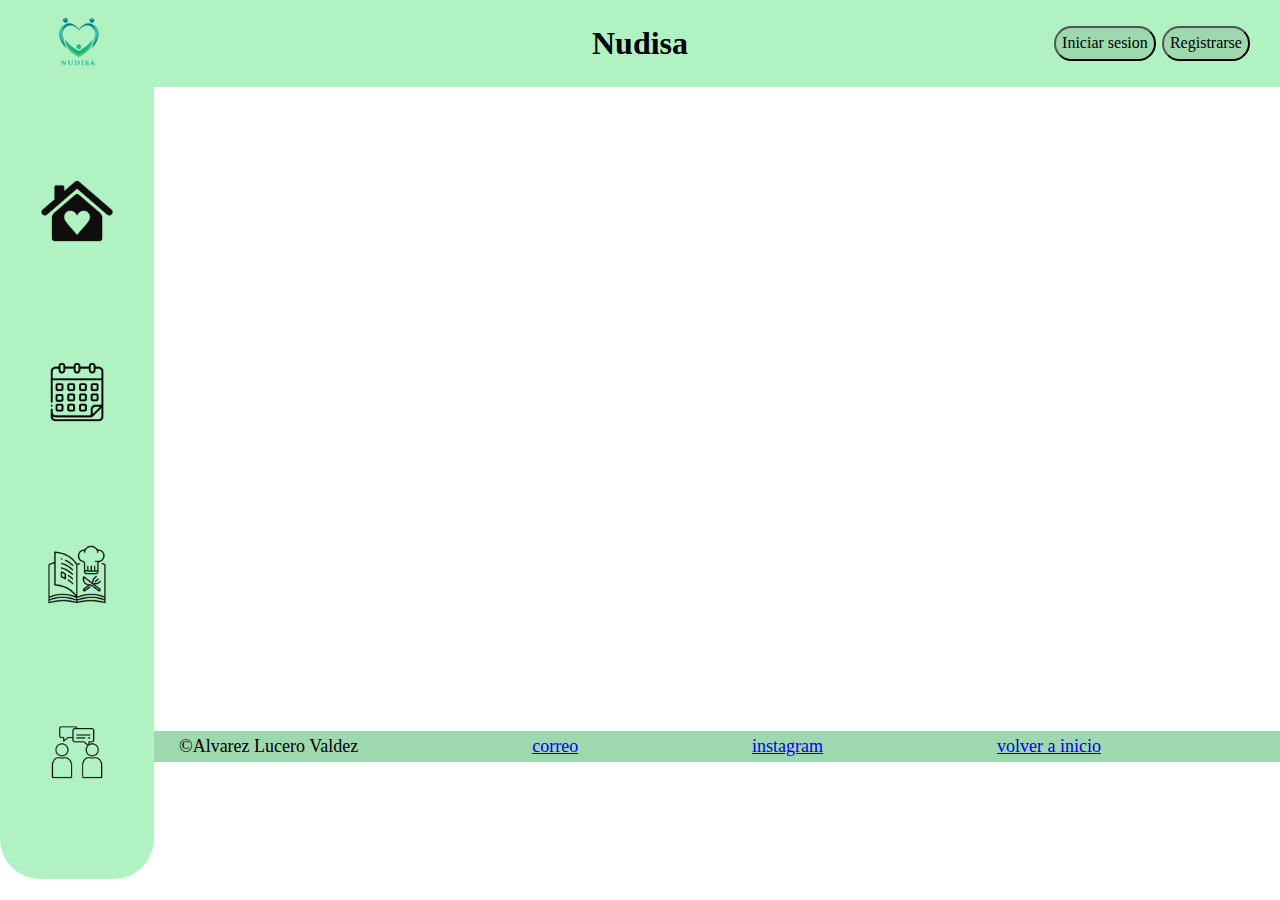
<file: html proyecto profecionalizantes/calendario.html>
<!DOCTYPE html>
<html>
<head>

	<title>Nudisa</title>

	<meta charset="utf-8">
	<meta name="viewport" content="width=device-width, initial-scale=1">

	<link rel="icon" href="Imagenes/logo.jpg">

	<link rel="stylesheet" type="text/css" href="CSS/normalize.css">
	<link rel="stylesheet" type="text/css" href="CSS/General.css">
	<link rel="stylesheet" type="text/css" href="CSS/calendario.css">
	
	
</head>

<body>
<!-- cuerpo -->
<header class="porfolio">

	<img class="logo " src="Imagenes/logo.jpg">
	
	<h1 id="titu" class="titulo">Nudisa</h1>
	
	
	<div class="boton">
		<button class="ini" onclick="location.href='inicio-de-sesion.html'">Iniciar sesion</button>
		<button class="regi" onclick="location.href='PHP/registrarse.php'">Registrarse</button>
	</div>
	
	<!-- navigador web (capeza)-->
 	<nav > 
		

		<div class="menu_desplegable ">
		
			<div class="nav-lin">
				<li class="lin"><a href="index.html"><img src="Imagenes/ini_logo.png" class="imagen"></a></li>
				<li class="lin"><a href="calendario.html"><img src="Imagenes/cale_logo.png" class="imagen"></a></li>
				<li class="lin"><a href="comida.html"><img src="Imagenes/recetas_logo.png" class="imagen"></a></li>
				<li class="lin"><a href="informacion.html"><img src="Imagenes/info_logo.png" class="imagen"></a></li>
				<!-- <li class="lin"><a href="contacto.html"><img src="contac_logo.png" class="imagen"></a></li> -->
			</div>
		</div>
	</nav>
</header>

	<iframe  class="calendario" src="https://calendar.google.com/calendar/embed?src=abb5bc1850e90810a143d15bea95bd578523a535776ff6c0ca70dbb04bb7ccee%40group.calendar.google.com&ctz=America%2FArgentina%2FBuenos_Aires" 
	style="border: 0" width="800" height="600" frameborder="0" scrolling="no"></iframe>
<!-- <div id="calen-todo"></div>
	<div class="calen-bod">
	<div class="calen-container">
		<div class="calen-hea">
			<h1>Enero</h1>
			<p>2024</p>
		</div>

	<div class="calen">
		<span class="dias">Lun</span>
		<span class="dias">Mar</span>
		<span class="dias">Mie</span>
		<span class="dias">Jue</span>
		<span class="dias">Vie</span>
		<span class="dias">Sab</span>
		<span class="dias">Dom</span>

		<div class="num">1</div>
		<div class="num">2</div>
		<div class="num">3</div>
		<div class="num">4</div>
		<div class="num">5</div>
		<div class="num">6</div>
		<div class="num">7</div>
		<div class="num">8</div>
		<div class="num">9</div>
		<div class="num">10</div>
		<div class="num">11</div>
		<div class="num">12</div>
		<div class="num">13</div>
		<div class="num">14</div>
		<div class="num">15</div>
		<div class="num">16</div>
		<div class="num">17</div>
		<div class="num">18</div>
		<div class="num">19</div>
		<div class="num">20</div>
		<div class="num">21</div>
		<div class="num">22</div>
		<div class="num">23</div>
		<div class="num">24</div>
		<div class="num">25</div>
		<div class="num">26</div>
		<div class="num">27</div>
		<div class="num">28</div>
		<div class="num">29</div>
		<div class="num">30</div>
		<div class="num">31</div>

		<div class="num num-disabld">1</div>
		<div class="num num-disabld">2</div>
		<div class="num num-disabld">3</div>
		<div class="num num-disabld">4</div>
		<div class="num num-disabld">5</div>
		<div class="num num-disabld">6</div>
		<div class="num num-disabld">7</div>
		<div class="num num-disabld">8</div>
		<div class="num num-disabld">9</div>
		<div class="num num-disabld">10</div>
		<div class="num num-disabld">11</div> 
</div>
	<section class="task task-html">tomar pastilla</section>
	<section class="task task-css">comer saludable</section>
	<section class="task task-js">algo mas</section>

	
</div>-->
<body>

<footer class="footer">
	<script src="JS/menu.js"></script>
	<p>©Alvarez Lucero Valdez</p>
	<a href="https://mail.google.com/mail/u/1/#inbox?compose=CllgCJlKpLtrwTVXdqcgVkwtGThHlqDZfkNCslrsTXJWjVGNNCpSsXBMpbGCpHtMqDcmnpPLTrg" target="_BLANK">correo</a>
	<a href="https://www.instagram.com/nudisa_/?utm_source=ig_web_button_share_sheet" target="_BLANK">instagram</a>
	<a href="#titu">volver a inicio</a>
</footer>
</body> 
</html>
</file>
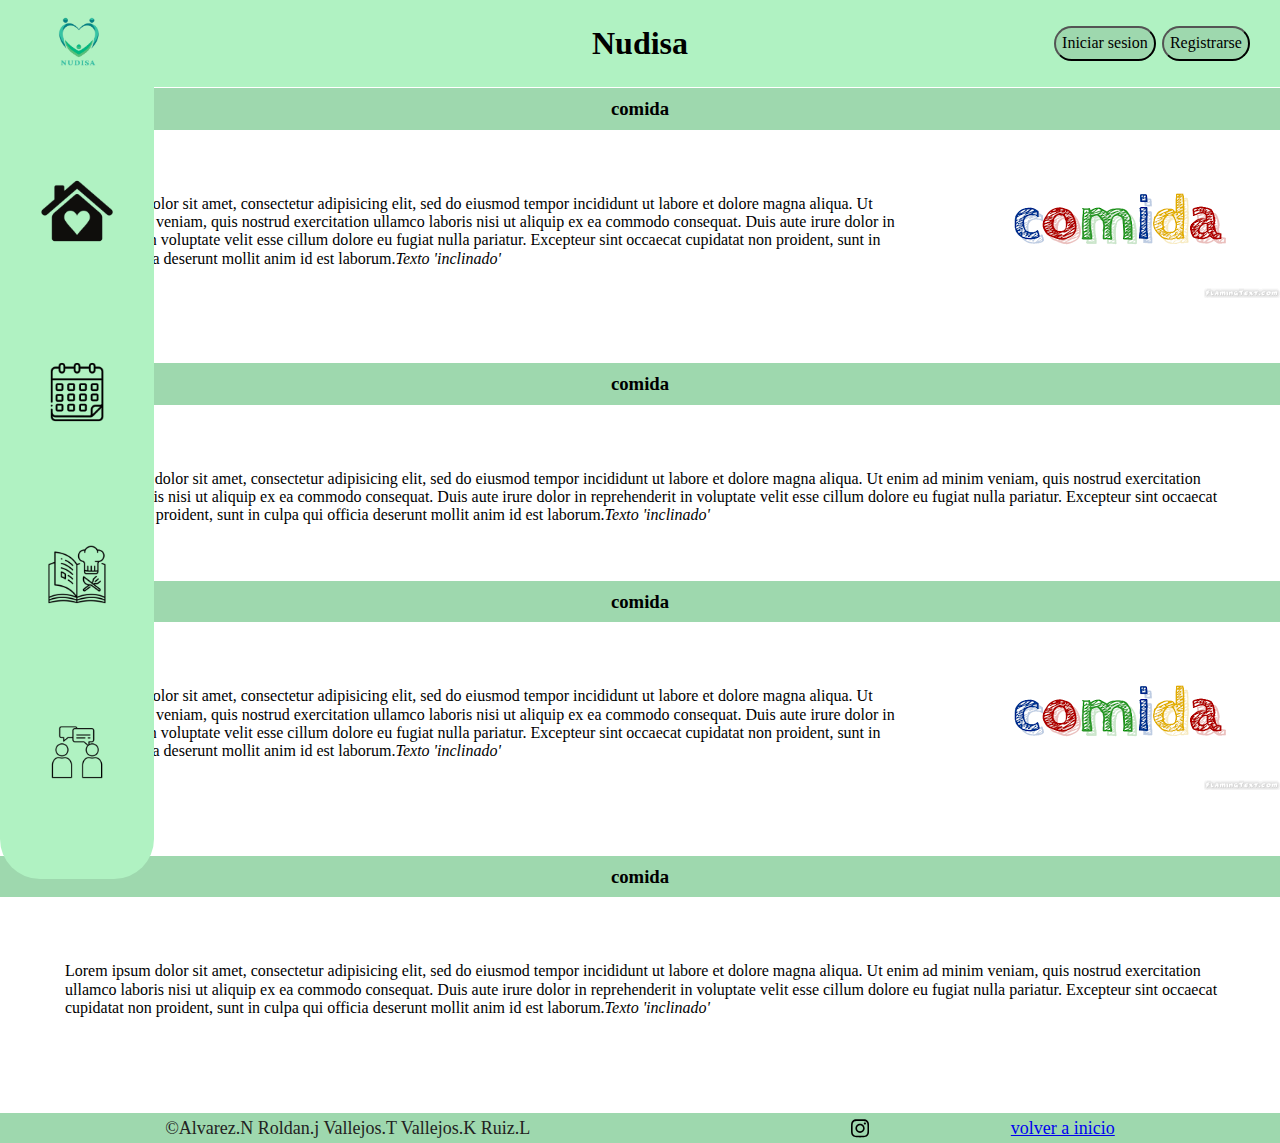
<file: html proyecto profecionalizantes/comida.html>
<!DOCTYPE html>
<html>
<head>

	<title>Nudisa</title>

	<meta charset="utf-8">
	<meta name="viewport" content="width=device-width, initial-scale=1">

	<link rel="icon" href="Imagenes/logo.jpg">

	<link rel="stylesheet" type="text/css" href="CSS/normalize.css">
	<link rel="stylesheet" type="text/css" href="CSS/General.css">
	<link rel="stylesheet" type="text/css" href="CSS/comida.css">
	
	
</head>

<body>
<!-- cuerpo -->
<header class="porfolio">
	<img class="logo " src="Imagenes/logo.jpg">

	<h1 id="titu" class="titulo">Nudisa</h1>
	
	<div class="boton">
		<button class="ini" onclick="location.href='inicio-de-sesion.html'">Iniciar sesion</button>
		<button class="regi" onclick="location.href='PHP/registrarse.php'">Registrarse</button>
	</div>
	
	<!-- navigador web (capeza)-->
 	<nav > 
		

		<div class="menu_desplegable ">
		
			<div class="nav-lin">
				<li class="lin"><a href="index.html"><img src="Imagenes/ini_logo.png" class="imagen"></a></li>
				<li class="lin"><a href="calendario.html"><img src="Imagenes/cale_logo.png" class="imagen"></a></li>
				<li class="lin"><a href="comida.html"><img src="Imagenes/recetas_logo.png" class="imagen"></a></li>
				<li class="lin"><a href="informacion.html"><img src="Imagenes/info_logo.png" class="imagen"></a></li>
				<!-- <li class="lin"><a href="contacto.html"><img src="contac_logo.png" class="imagen"></a></li> -->
			</div>
		</div>
	</nav>
</header>
<!-- pared -->
<section class="">
	<article class="artculo">
		<h3 class="ti_comida">comida</h3>
		<p class="parra">
			Lorem ipsum dolor sit amet, consectetur adipisicing elit, sed do eiusmod
			tempor incididunt ut labore et dolore magna aliqua. Ut enim ad minim veniam,
			quis nostrud exercitation ullamco laboris nisi ut aliquip ex ea commodo
			consequat. Duis aute irure dolor in reprehenderit in voluptate velit esse
			cillum dolore eu fugiat nulla pariatur. Excepteur sint occaecat cupidatat non
			proident, sunt in culpa qui officia deserunt mollit anim id est laborum.<i>Texto 'inclinado'</i>
		</p>
		<img class="foto" src="Imagenes/comida.jpg">
		<!-- <img class="foto" src="comida.jpg"> -->
	</article>
	<article class="artculo">
		<h3 class="ti_comrem">comida</h3>
		<p class="par">
			Lorem ipsum dolor sit amet, consectetur adipisicing elit, sed do eiusmod
			tempor incididunt ut labore et dolore magna aliqua. Ut enim ad minim veniam,
			quis nostrud exercitation ullamco laboris nisi ut aliquip ex ea commodo
			consequat. Duis aute irure dolor in reprehenderit in voluptate velit esse
			cillum dolore eu fugiat nulla pariatur. Excepteur sint occaecat cupidatat non
			proident, sunt in culpa qui officia deserunt mollit anim id est laborum.<i>Texto 'inclinado'</i>
		</p>
		<img class="fot" src="Imagenes/comida.jpg">
		<!-- <img class="foto" src="comida.jpg"> -->
	</article>
	<article class="artculo">
		<h3 class="ti_comida">comida</h3>
		<p class="parra">
			Lorem ipsum dolor sit amet, consectetur adipisicing elit, sed do eiusmod
			tempor incididunt ut labore et dolore magna aliqua. Ut enim ad minim veniam,
			quis nostrud exercitation ullamco laboris nisi ut aliquip ex ea commodo
			consequat. Duis aute irure dolor in reprehenderit in voluptate velit esse
			cillum dolore eu fugiat nulla pariatur. Excepteur sint occaecat cupidatat non
			proident, sunt in culpa qui officia deserunt mollit anim id est laborum.<i>Texto 'inclinado'</i>
		</p>
		<img class="foto" src="Imagenes/comida.jpg">
		<!-- <img class="foto" src="comida.jpg"> -->
		<img class="foto" src="Imagenes/comida.jpg">
	</article>
	<article class="artculo">
		<h3 class="ti_comrem">comida</h3>
		<p class="par">
			Lorem ipsum dolor sit amet, consectetur adipisicing elit, sed do eiusmod
			tempor incididunt ut labore et dolore magna aliqua. Ut enim ad minim veniam,
			quis nostrud exercitation ullamco laboris nisi ut aliquip ex ea commodo
			consequat. Duis aute irure dolor in reprehenderit in voluptate velit esse
			cillum dolore eu fugiat nulla pariatur. Excepteur sint occaecat cupidatat non
			proident, sunt in culpa qui officia deserunt mollit anim id est laborum.<i>Texto 'inclinado'</i>
		</p>
		<img class="fot" src="Imagenes/comida.jpg">
		<!-- <img class="foto" src="comida.jpg"> -->
	</article>
</section>
<footer class="footer">
	<script src="JS/menu.js"></script>
	<p class="copyr">©Alvarez.N Roldan.j Vallejos.T Vallejos.K Ruiz.L</p>
	<a href="https://mail.google.com/mail/u/1/#inbox?compose=CllgCJlKpLtrwTVXdqcgVkwtGThHlqDZfkNCslrsTXJWjVGNNCpSsXBMpbGCpHtMqDcmnpPLTrg" target="_BLANK" class="gmail" target="_BLANK">
		<svg xmlns="http://www.w3.org/2000/svg" viewBox="0 0 512 512"><path d="M48 64C21.5 64 0 85.5 0 112c0 15.1 7.1 29.3 19.2 38.4L236.8 313.6c11.4 8.5 27 8.5 38.4 0L492.8 150.4c12.1-9.1 19.2-23.3 19.2-38.4c0-26.5-21.5-48-48-48L48 64zM0 176L0 384c0 35.3 28.7 64 64 64l384 0c35.3 0 64-28.7 64-64l0-208L294.4 339.2c-22.8 17.1-54 17.1-76.8 0L0 176z"/></svg>
	
	<a href="https://www.instagram.com/nudisa_/?utm_source=ig_web_button_share_sheet" target="_BLANK" class="insta" target="_BLANK">
		<svg xmlns="http://www.w3.org/2000/svg" height="100%" viewBox="0 0 448 512"><path d="M224.1 141c-63.6 0-114.9 51.3-114.9 114.9s51.3 114.9 114.9 114.9S339 319.5 339 255.9 287.7 141 224.1 141zm0 189.6c-41.1 0-74.7-33.5-74.7-74.7s33.5-74.7 74.7-74.7 74.7 33.5 74.7 74.7-33.6 74.7-74.7 74.7zm146.4-194.3c0 14.9-12 26.8-26.8 26.8-14.9 0-26.8-12-26.8-26.8s12-26.8 26.8-26.8 26.8 12 26.8 26.8zm76.1 27.2c-1.7-35.9-9.9-67.7-36.2-93.9-26.2-26.2-58-34.4-93.9-36.2-37-2.1-147.9-2.1-184.9 0-35.8 1.7-67.6 9.9-93.9 36.1s-34.4 58-36.2 93.9c-2.1 37-2.1 147.9 0 184.9 1.7 35.9 9.9 67.7 36.2 93.9s58 34.4 93.9 36.2c37 2.1 147.9 2.1 184.9 0 35.9-1.7 67.7-9.9 93.9-36.2 26.2-26.2 34.4-58 36.2-93.9 2.1-37 2.1-147.8 0-184.8zM398.8 388c-7.8 19.6-22.9 34.7-42.6 42.6-29.5 11.7-99.5 9-132.1 9s-102.7 2.6-132.1-9c-19.6-7.8-34.7-22.9-42.6-42.6-11.7-29.5-9-99.5-9-132.1s-2.6-102.7 9-132.1c7.8-19.6 22.9-34.7 42.6-42.6 29.5-11.7 99.5-9 132.1-9s102.7-2.6 132.1 9c19.6 7.8 34.7 22.9 42.6 42.6 11.7 29.5 9 99.5 9 132.1s2.7 102.7-9 132.1z"/></svg></a>
	<a href="#titu">volver a inicio</a>
</footer>
</body> 
</html>
</file>
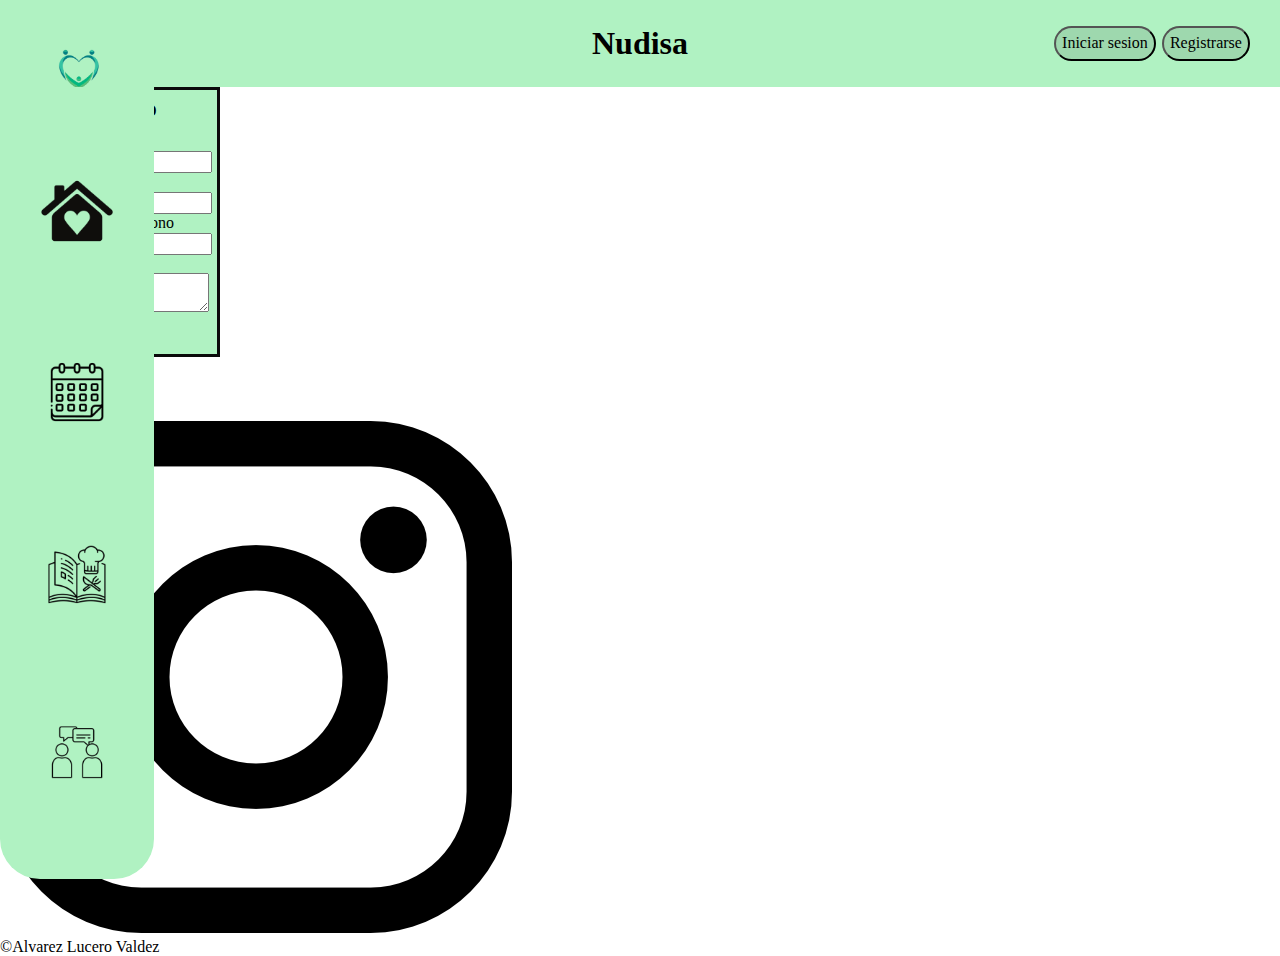
<file: html proyecto profecionalizantes/contacto.html>
<!DOCTYPE html>
<html>
<head>

	<title>Nudisa</title>

	<meta charset="utf-8">
	<meta name="viewport" content="width=device-width, initial-scale=1">

	<link rel="icon" href="Imagenes/logo.jpg">

	<link rel="stylesheet" type="text/css" href="CSS/normalize.css">
	<link rel="stylesheet" type="text/css" href="CSS/General.css">
	<link rel="stylesheet" type="text/css" href="CSS/contacto.css">
	
	
</head>

<body>
<!-- cuerpo -->
<header class="porfolio">
	
	<h1 id="titu" class="titulo">Nudisa</h1>
	
	<div class="boton">
		<button class="ini" onclick="location.href='inicio-de-sesion.html'">Iniciar sesion</button>
		<button class="regi" onclick="location.href='registrarse.php'">Registrarse</button>
	</div>
	<!-- navigador web (capeza)-->
 	<nav > 
		<img class="logo " src="Imagenes/logo.jpg">

		<div class="menu_desplegable ">
		
			<div class="nav-lin">
				<li class="lin"><a href="index proyec.html"><img src="Imagenes/ini_logo.png" class="imagen"></a></li>
				<li class="lin"><a href="calendario.html"><img src="Imagenes/cale_logo.png" class="imagen"></a></li>
				<li class="lin"><a href="comida.html"><img src="Imagenes/recetas_logo.png" class="imagen"></a></li>
				<li class="lin"><a href="informacion.html"><img src="Imagenes/info_logo.png" class="imagen"></a></li>
				<!-- <li class="lin"><a href="contacto.html"><img src="contac_logo.png" class="imagen"></a></li> -->
			</div>
		</div>
	</nav>
</header>

<section class="formu">
    <h2 class="arriba">Contacto</h2>
    <div class="arriba">
        <form method="post" action="login">
            <div>
                <label class="iz" for="nombre">Nombre</label><br>
                <input type="text" name="Nombre" placeholder="Nombre" required >
            </div>
            <div>
                <label class="iz" for="email">Email</label><br>
                <input type="email" name="Email" placeholder="Email" required>
            </div>
            <div>
                <label class="iz" for="Tele">Numero de telefono</label><br>
                <input type="text" name="Telefono" placeholder="Telefono" required>
            </div>
            
            <div>
                <label class="iz" for="Mensaje">Mensaje</label><br>
                <textarea name="area" placeholder="Mensaje"></textarea>
            </div>
            <button class="boto" type = "submit">enviar</button>
        </form>
    </div>  
</section>
<footer>
    <script src="JS/menu.js"></script>
	
<div class="dire">
    <div class="dire">
            <h2>Direccion</h2>
            <p>buenos aires <br> G.catan</p>
        </div>
	<div class="rede">
        <a href="https://www.instagram.com/nudisa_/?utm_source=ig_web_button_share_sheet" target="_black">
        <img class="logos" src="Imagenes/logo-insta.jpg"></a>
    </div>
    <p>©Alvarez Lucero Valdez</p>
</div>
<!-- pie de pagina -->
<!-- pie de pagina -->
</footer> 
</body> 
</html>
</file>
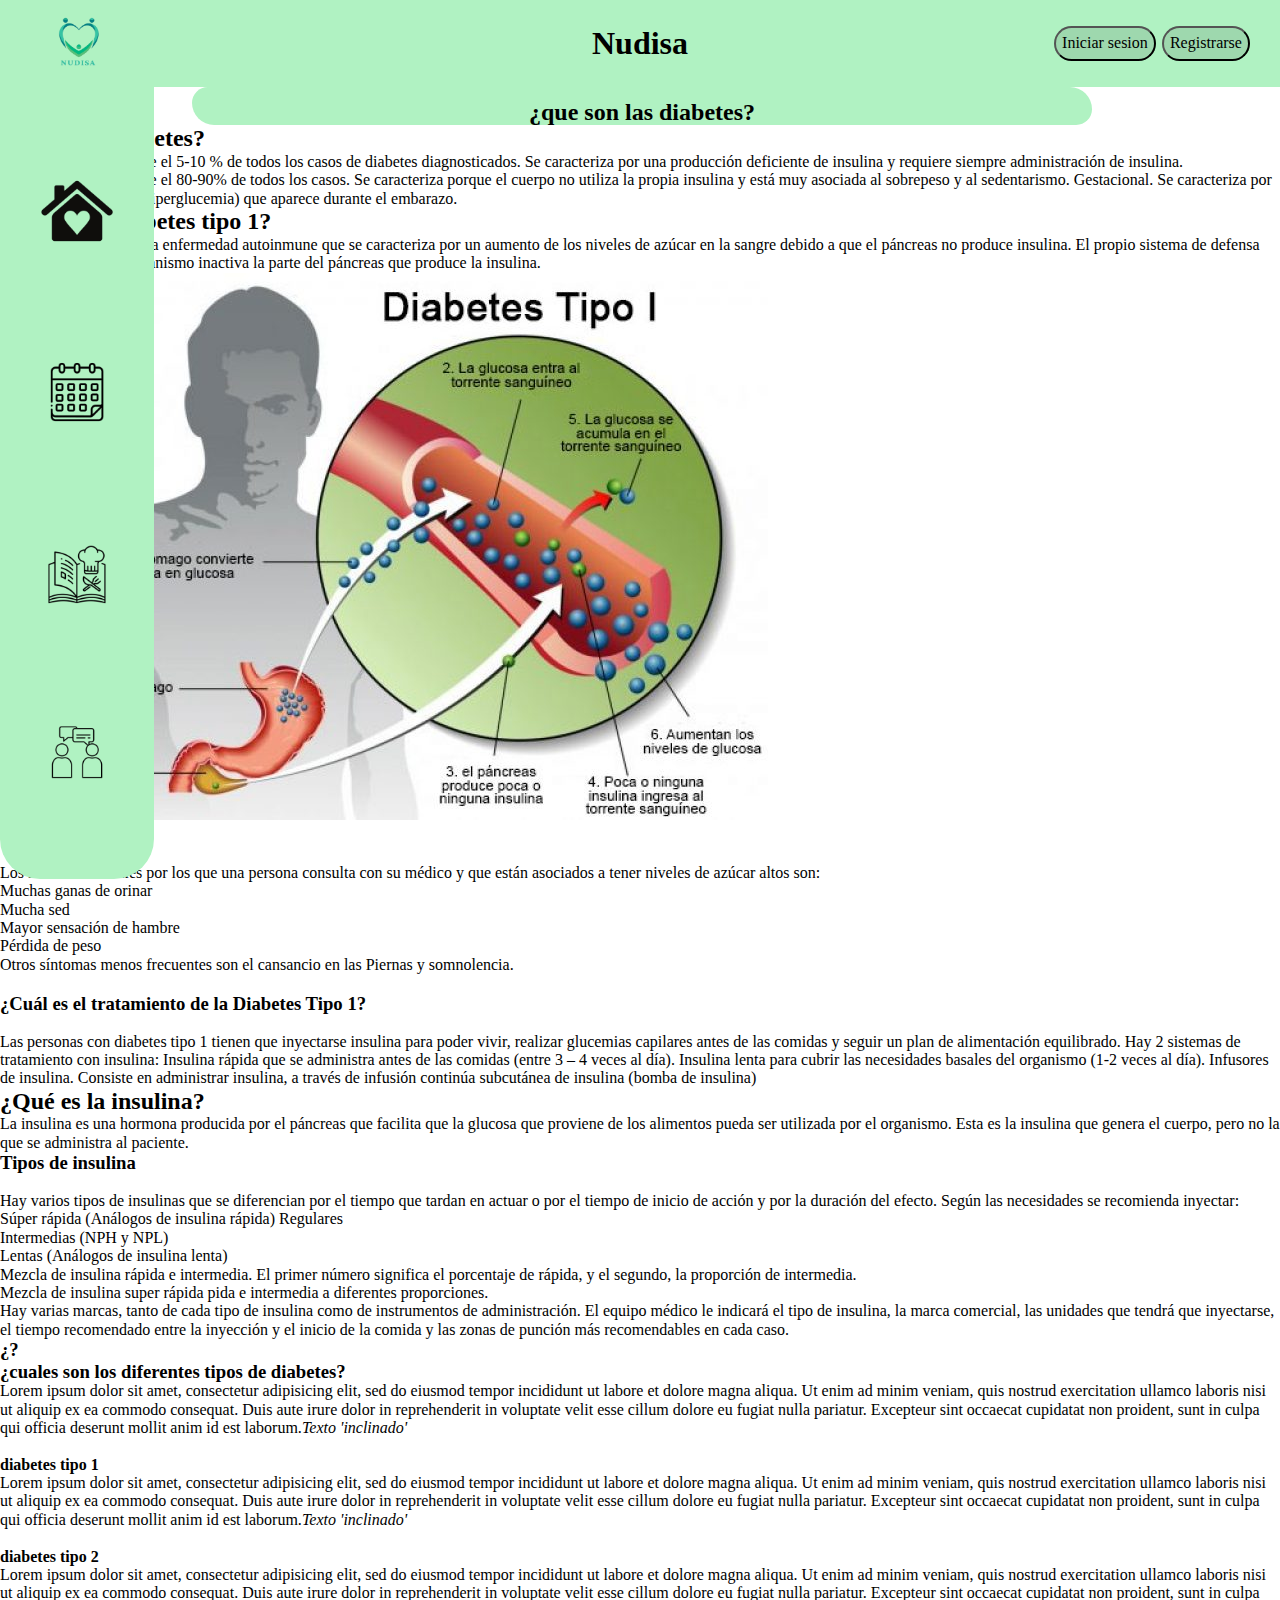
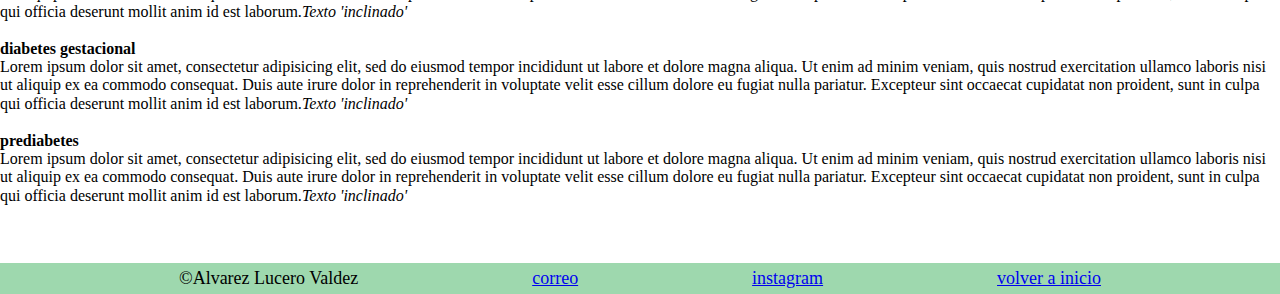
<file: html proyecto profecionalizantes/informacion.html>
<!DOCTYPE html>
<html>
<head>

	<title>Nudisa</title>

	<meta charset="utf-8">
	<meta name="viewport" content="width=device-width, initial-scale=1">

	<link rel="icon" href="Imagenes/logo.jpg">

	<link rel="stylesheet" type="text/css" href="CSS/normalize.css">
	<link rel="stylesheet" type="text/css" href="CSS/General.css">
	<link rel="stylesheet" type="text/css" href="CSS/informacion.css">
	
	
</head>

<body>
<!-- cuerpo -->
<header class="porfolio">

	<img class="logo " src="Imagenes/logo.jpg">
	
	<h1 id="titu" class="titulo">Nudisa</h1>
	
	<div class="boton">
		<button class="ini" onclick="location.href='inicio-de-sesion.html'">Iniciar sesion</button>
		<button class="regi" onclick="location.href='PHP/registrarse.php'">Registrarse</button>
	</div>
	
	<!-- navigador web (capeza)-->
 	<nav > 
		

		<div class="menu_desplegable ">
		
			<div class="nav-lin">
				<li class="lin"><a href="index.html"><img src="Imagenes/ini_logo.png" class="imagen"></a></li>
				<li class="lin"><a href="calendario.html"><img src="Imagenes/cale_logo.png" class="imagen"></a></li>
				<li class="lin"><a href="comida.html"><img src="Imagenes/recetas_logo.png" class="imagen"></a></li>
				<li class="lin"><a href="informacion.html"><img src="Imagenes/info_logo.png" class="imagen"></a></li>
				<!-- <li class="lin"><a href="contacto.html"><img src="contac_logo.png" class="imagen"></a></li> -->
			</div>
		</div>
	</nav>
</header>
<section >
	<article >
		<div>
			<h2 class="pregu">¿que son las diabetes?</h2>
				<div class="pregunta_deslisable ">
					<div class="info_preg desple">
						<p >
						La diabetes es una enfermedad crónica que se caracteriza por un aumento de los niveles de 
						azúcar (glucosa) en la sangre. Esto es debido a que el páncreas no produce insulina o el cuerpo no la utiliza 
						de forma correcta. Existen diferentes tipos de diabetes y las más frecuentes son la tipo 1, 
						la tipo 2 y la gestacional.
					</p>
					</div>
					
		
				</div>
		</div>
		<div>
			<h2 >¿Tipos de Diabetes?</h2>
				<div >
			
					<p >
						Tipo 1. Representa entre el 5-10 % de todos los casos de diabetes diagnosticados. 
						Se caracteriza por una producción deficiente de insulina y requiere siempre administración de insulina.
						<br>
						Tipo 2. Representa entre el 80-90% de todos los casos. Se caracteriza porque el cuerpo no utiliza 
					 la propia insulina y está muy asociada al sobrepeso y al sedentarismo.
						Gestacional. Se caracteriza por una subida de azúcar (hiperglucemia) que aparece durante el embarazo.

					</p>
				</div>
		</div>
		<div>
			<h2 >¿Que es la diabetes tipo 1?</h2>
				<div >
					<p >
						La diabetes tipo 1 es una enfermedad autoinmune que se caracteriza por un aumento de los niveles de 
						azúcar en la sangre debido a que el páncreas no produce insulina. El propio sistema de defensa 
						(inmunológico) del organismo inactiva la parte del páncreas que produce la insulina.
						<img class="img" src="Imagenes/diabetes1.jpg.png">
						<br>
						<h3>Síntomas</h3>
						<br>
						Los síntomas iniciales por los que una persona consulta con su médico y que están asociados 
						a tener niveles de azúcar altos son:
						<li>Muchas ganas de orinar</li>
						<li>Mucha sed </li>
						<li>Mayor sensación de hambre  </li>
						<li>Pérdida de peso</li>
						<li>Otros síntomas menos frecuentes son el cansancio en las Piernas y somnolencia.</li>
						<br>
						<h3>¿Cuál es el tratamiento de la Diabetes Tipo 1?</h3>
						<br>
						Las personas con diabetes tipo 1 tienen que inyectarse insulina para poder vivir, 
						realizar glucemias capilares antes de las comidas y seguir un plan de alimentación equilibrado.
						Hay 2 sistemas de tratamiento con insulina:
						Insulina rápida que se administra antes de las comidas (entre 3 – 4 veces al día).
						Insulina lenta para cubrir las necesidades basales del organismo (1-2 veces al día).
						Infusores de insulina. Consiste en administrar insulina, a través de infusión continúa 
						subcutánea de insulina (bomba de insulina)

					</p>
				</div>
			</div>
		<div>
			<h2 >¿Qué es la insulina?</h2>
				<div >
					<p > 
						La insulina es una hormona producida por el páncreas que facilita que la glucosa que proviene de los 
						alimentos pueda ser utilizada por el organismo. Esta es la insulina que genera el cuerpo, 
						pero no la que se administra al paciente.
						<br>
						<h3>Tipos de insulina </h3>
						<br>
						Hay varios tipos de insulinas que se diferencian por el tiempo que tardan en actuar o por el tiempo de inicio de acción y por la duración del efecto. Según las necesidades se recomienda inyectar:
						Súper rápida (Análogos de insulina rápida)
						Regulares<br>
						Intermedias (NPH y NPL)<br>
						Lentas (Análogos de insulina lenta)<br>
						Mezcla de insulina rápida e intermedia. El primer número significa el porcentaje de rápida, y el 
						segundo, la proporción de intermedia.<br>
						Mezcla de insulina super rápida pida e intermedia a diferentes proporciones.<br>
						Hay varias marcas, tanto de cada tipo de insulina como de instrumentos de administración. El equipo 
						médico le indicará el tipo de insulina, la marca comercial, las unidades que tendrá que inyectarse, 
						el tiempo recomendado entre la inyección y el inicio de la comida y las zonas de punción más 
						recomendables en cada caso.<br>
				
					</p>
				</div>
		</div>
		<div>
			<h3 >¿?</h3>
				<p>
		<!--  class="pregu "--> 

				</p>
		</div>
	<h3>¿cuales son los diferentes tipos de diabetes?</h3>
		<p>
			Lorem ipsum dolor sit amet, consectetur adipisicing elit, sed do eiusmod
			tempor incididunt ut labore et dolore magna aliqua. Ut enim ad minim veniam,
			quis nostrud exercitation ullamco laboris nisi ut aliquip ex ea commodo
			consequat. Duis aute irure dolor in reprehenderit in voluptate velit esse
			cillum dolore eu fugiat nulla pariatur. Excepteur sint occaecat cupidatat non
			proident, sunt in culpa qui officia deserunt mollit anim id est laborum.<i>Texto 'inclinado'</i>
		</p>
	<br>
	<h4>diabetes tipo 1</h4>
		<p>
			Lorem ipsum dolor sit amet, consectetur adipisicing elit, sed do eiusmod
			tempor incididunt ut labore et dolore magna aliqua. Ut enim ad minim veniam,
			quis nostrud exercitation ullamco laboris nisi ut aliquip ex ea commodo
			consequat. Duis aute irure dolor in reprehenderit in voluptate velit esse
			cillum dolore eu fugiat nulla pariatur. Excepteur sint occaecat cupidatat non
			proident, sunt in culpa qui officia deserunt mollit anim id est laborum.<i>Texto 'inclinado'</i>
		</p>
	<br>
	<h4>diabetes tipo 2</h4>
		<p>
			Lorem ipsum dolor sit amet, consectetur adipisicing elit, sed do eiusmod
			tempor incididunt ut labore et dolore magna aliqua. Ut enim ad minim veniam,
			quis nostrud exercitation ullamco laboris nisi ut aliquip ex ea commodo
			consequat. Duis aute irure dolor in reprehenderit in voluptate velit esse
			cillum dolore eu fugiat nulla pariatur. Excepteur sint occaecat cupidatat non
			proident, sunt in culpa qui officia deserunt mollit anim id est laborum.<i>Texto 'inclinado'</i>
		</p>
	<br>
	<h4>diabetes gestacional</h4>
		<p>
			Lorem ipsum dolor sit amet, consectetur adipisicing elit, sed do eiusmod
			tempor incididunt ut labore et dolore magna aliqua. Ut enim ad minim veniam,
			quis nostrud exercitation ullamco laboris nisi ut aliquip ex ea commodo
			consequat. Duis aute irure dolor in reprehenderit in voluptate velit esse
			cillum dolore eu fugiat nulla pariatur. Excepteur sint occaecat cupidatat non
			proident, sunt in culpa qui officia deserunt mollit anim id est laborum.<i>Texto 'inclinado'</i>
		</p>
	<br>
	<h4>prediabetes</h4>
		<p>
			Lorem ipsum dolor sit amet, consectetur adipisicing elit, sed do eiusmod
			tempor incididunt ut labore et dolore magna aliqua. Ut enim ad minim veniam,
			quis nostrud exercitation ullamco laboris nisi ut aliquip ex ea commodo
			consequat. Duis aute irure dolor in reprehenderit in voluptate velit esse
			cillum dolore eu fugiat nulla pariatur. Excepteur sint occaecat cupidatat non
			proident, sunt in culpa qui officia deserunt mollit anim id est laborum.<i>Texto 'inclinado'</i>
		</p>
	<br>
	</article>
</section>
<footer class="footer">
	<script src="JS/menu.js"></script>
	<p>©Alvarez Lucero Valdez</p>
	<a href="https://mail.google.com/mail/u/1/#inbox?compose=CllgCJlKpLtrwTVXdqcgVkwtGThHlqDZfkNCslrsTXJWjVGNNCpSsXBMpbGCpHtMqDcmnpPLTrg" target="_BLANK">correo</a>
	<a href="https://www.instagram.com/nudisa_/?utm_source=ig_web_button_share_sheet" target="_BLANK">instagram</a>
	<a href="#titu">volver a inicio</a>
<!-- pie de pagina -->
</footer>
</body> 
</html>
</file>
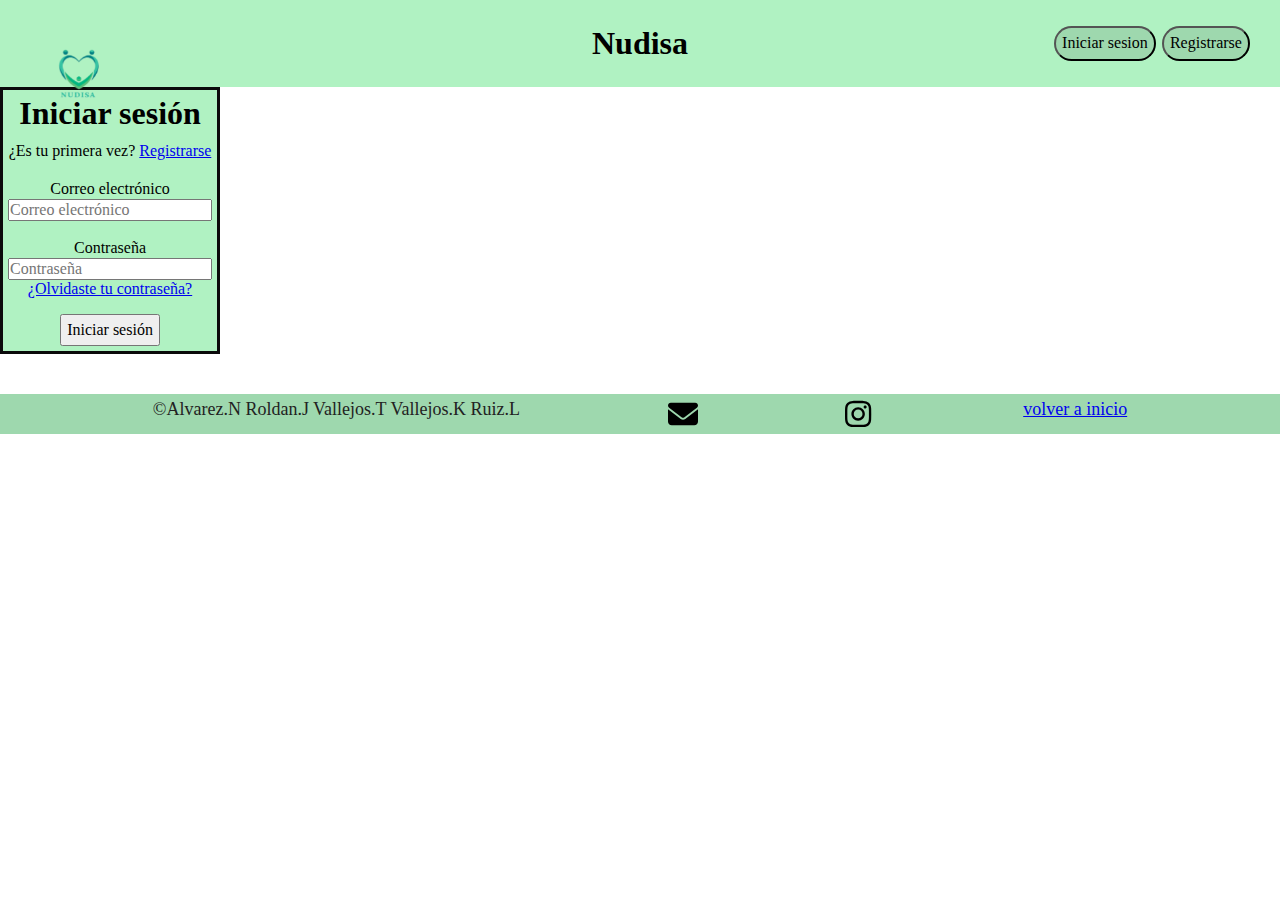
<file: html proyecto profecionalizantes/inicio-de-sesion.html>
<!DOCTYPE html>
<html>
<head>

	<title>Nudisa</title>

	<meta charset="utf-8">
	<meta name="viewport" content="width=device-width, initial-scale=1">

	<link rel="icon" href="Imagenes/logo.jpg">

	<link rel="stylesheet" type="text/css" href="CSS/normalize.css">
	<link rel="stylesheet" type="text/css" href="CSS/General.css">
	<link rel="stylesheet" type="text/css" href="CSS/inicio_sesion.css">
	
	
</head>

<body>
<!-- cuerpo -->
<header class="porfolio">
	
	<h1 id="titu" class="titulo">Nudisa</h1>
	
	<div class="boton">
		<button class="ini" onclick="location.href='inicio-de-sesion.html'">Iniciar sesion</button>
		<button class="regi" onclick="location.href='registrarse.php'">Registrarse</button>
	</div>
	<!-- navigador web (capeza)-->
 	<nav > 
		<img class="logo " src="Imagenes/logo.jpg">
    </nav>
</header>

    <form class="formu" method="post" action="login">
        <div class="arriba">
            <h1 class="arriba">Iniciar sesión</h1>
            <p class="arriba">¿Es tu primera vez? <a href="registro.html">Registrarse</a></p>
        </div>
        <div>
            <label class="iz" for="Correo">Correo electrónico</label><br>
            <input type="text" name="Correo" placeholder="Correo electrónico" required >
        </div>
    <br>
        <div>
            <label class="iz" for="contraseña">Contraseña</label><br>
            <input type="password" name="contraseña" placeholder="Contraseña" required>
        </div>
        <div>
            <a href="olvido-contra.html">¿Olvidaste tu contraseña?</a>
        </div>
        <div >
            <button class="buto">Iniciar sesión</button>
        </div>
    </form>

    <footer class="footer">
        <script src="JS/menu.js"></script>
        <p class="copyr">©Alvarez.N Roldan.J Vallejos.T Vallejos.K Ruiz.L</p>
        <a href="https://mail.google.com/mail/u/1/#inbox?compose=CllgCJlKpLtrwTVXdqcgVkwtGThHlqDZfkNCslrsTXJWjVGNNCpSsXBMpbGCpHtMqDcmnpPLTrg" target="_BLANK" class="redes" target="_BLANK">
            <svg xmlns="http://www.w3.org/2000/svg" viewBox="0 0 512 512"><path d="M48 64C21.5 64 0 85.5 0 112c0 15.1 7.1 29.3 19.2 38.4L236.8 313.6c11.4 8.5 27 8.5 38.4 0L492.8 150.4c12.1-9.1 19.2-23.3 19.2-38.4c0-26.5-21.5-48-48-48L48 64zM0 176L0 384c0 35.3 28.7 64 64 64l384 0c35.3 0 64-28.7 64-64l0-208L294.4 339.2c-22.8 17.1-54 17.1-76.8 0L0 176z"/></svg>
        
        <a href="https://www.instagram.com/nudisa_/?utm_source=ig_web_button_share_sheet" target="_BLANK" class="redes" target="_BLANK">
            <svg xmlns="http://www.w3.org/2000/svg" height="100%" viewBox="0 0 448 512"><path d="M224.1 141c-63.6 0-114.9 51.3-114.9 114.9s51.3 114.9 114.9 114.9S339 319.5 339 255.9 287.7 141 224.1 141zm0 189.6c-41.1 0-74.7-33.5-74.7-74.7s33.5-74.7 74.7-74.7 74.7 33.5 74.7 74.7-33.6 74.7-74.7 74.7zm146.4-194.3c0 14.9-12 26.8-26.8 26.8-14.9 0-26.8-12-26.8-26.8s12-26.8 26.8-26.8 26.8 12 26.8 26.8zm76.1 27.2c-1.7-35.9-9.9-67.7-36.2-93.9-26.2-26.2-58-34.4-93.9-36.2-37-2.1-147.9-2.1-184.9 0-35.8 1.7-67.6 9.9-93.9 36.1s-34.4 58-36.2 93.9c-2.1 37-2.1 147.9 0 184.9 1.7 35.9 9.9 67.7 36.2 93.9s58 34.4 93.9 36.2c37 2.1 147.9 2.1 184.9 0 35.9-1.7 67.7-9.9 93.9-36.2 26.2-26.2 34.4-58 36.2-93.9 2.1-37 2.1-147.8 0-184.8zM398.8 388c-7.8 19.6-22.9 34.7-42.6 42.6-29.5 11.7-99.5 9-132.1 9s-102.7 2.6-132.1-9c-19.6-7.8-34.7-22.9-42.6-42.6-11.7-29.5-9-99.5-9-132.1s-2.6-102.7 9-132.1c7.8-19.6 22.9-34.7 42.6-42.6 29.5-11.7 99.5-9 132.1-9s102.7-2.6 132.1 9c19.6 7.8 34.7 22.9 42.6 42.6 11.7 29.5 9 99.5 9 132.1s2.7 102.7-9 132.1z"/></svg></a>
        <a href="#titu">volver a inicio</a>
    </footer>
</body>
</html>
</file>
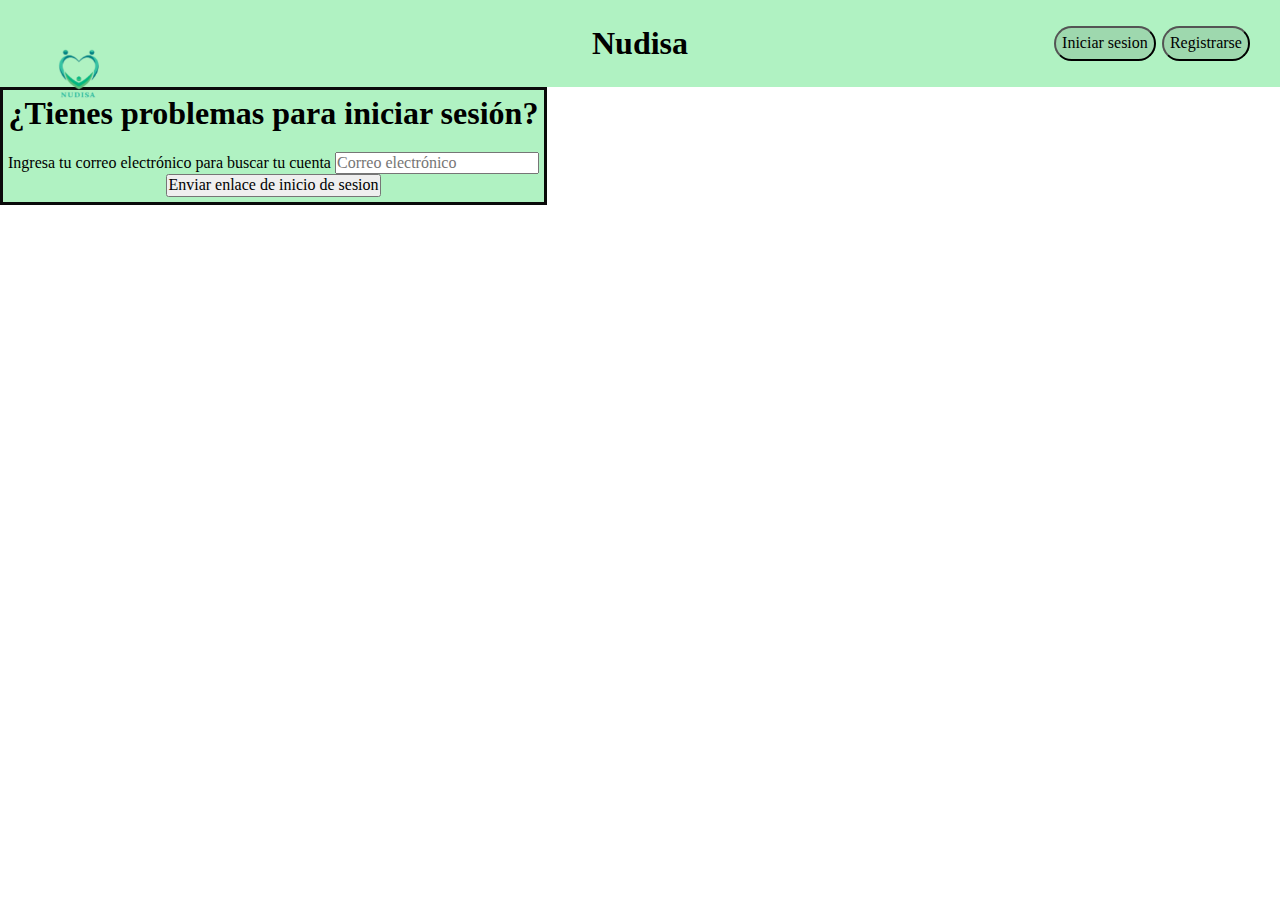
<file: html proyecto profecionalizantes/olvido-contra.html>
<!DOCTYPE html>
<html>
<head>

	<title>Nudisa</title>

	<meta charset="utf-8">
	<meta name="viewport" content="width=device-width, initial-scale=1">

	<link rel="icon" href="Imagenes/logo.jpg">

	<link rel="stylesheet" type="text/css" href="CSS/normalize.css">
	<link rel="stylesheet" type="text/css" href="CSS/General.css">
	<link rel="stylesheet" type="text/css" href="CSS/olvido-contra.css">
	
	
</head>

<body>
<!-- cuerpo -->
<header class="porfolio">
	
	<h1 id="titu" class="titulo">Nudisa</h1>
	
	<div class="boton">
		<button class="ini" onclick="location.href='inicio-de-sesion.html'">Iniciar sesion</button>
		<button class="regi" onclick="location.href='registrarse.php'">Registrarse</button>
	</div>
	<!-- navigador web (capeza)-->
 	<nav > 
		<img class="logo " src="Imagenes/logo.jpg">
	</nav>
</header>
    <form class="formu" method="post" action="login">
        <div class="arriba">
            <h1 class="arriba">¿Tienes problemas para iniciar sesión?</h1>
        </div>
        <div>
            <label class="iz" for="gmail">Ingresa tu correo electrónico para buscar tu cuenta</label>
            <input type="text" name="gmail" placeholder="Correo electrónico" required >
            <!-- placeholder es lo que vemos en el campo -->
        </div>
        <div >
            <button class="buto">Enviar enlace de inicio de sesion</button>
        </div>
        
    </form>
</body>
</html>
</file>
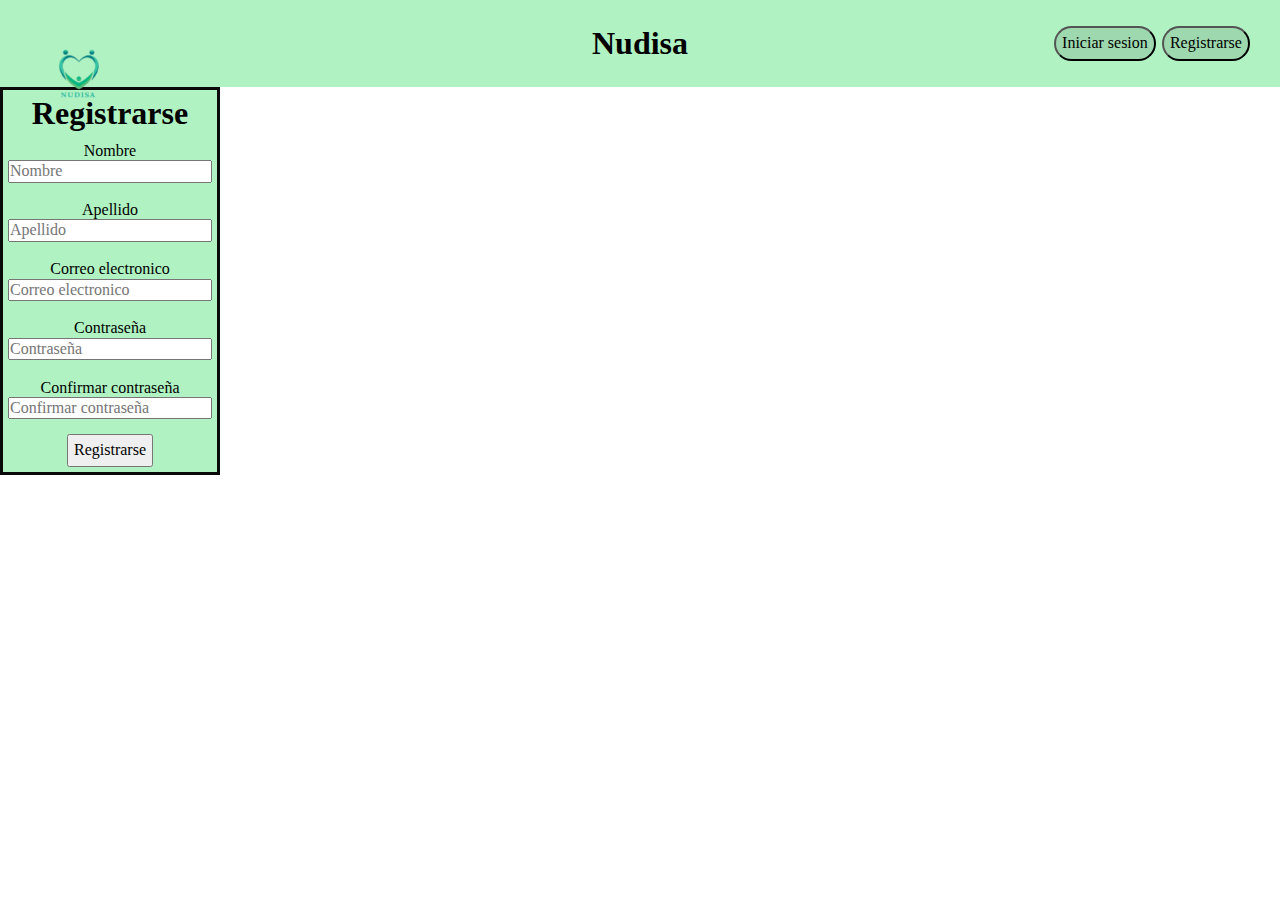
<file: html proyecto profecionalizantes/registro.html>
<!DOCTYPE html>
<html>
<head>

	<title>Nudisa</title>

	<meta charset="utf-8">
	<meta name="viewport" content="width=device-width, initial-scale=1">

	<link rel="icon" href="Imagenes/logo.jpg">

	<link rel="stylesheet" type="text/css" href="CSS/normalize.css">
	<link rel="stylesheet" type="text/css" href="CSS/General.css">
	<link rel="stylesheet" type="text/css" href="CSS/registro.css">
	
	
</head>

<body>
<!-- cuerpo -->
<header class="porfolio">
	
	<h1 id="titu" class="titulo">Nudisa</h1>
	
	<div class="boton">
		<button class="ini" onclick="location.href='inicio-de-sesion.html'">Iniciar sesion</button>
		<button class="regi" onclick="location.href='registrarse.php'">Registrarse</button>
	</div>
	<!-- navigador web (capeza)-->
 	<nav > 
		<img class="logo " src="Imagenes/logo.jpg">
    </nav>
</header>
    <form class="formu" method="post" action="login">
        <div >
            <h1 class="arriba">Registrarse</h1>
        </div>
        <div>
            <label class="iz" for="Nombre">Nombre</label><br>
            <input type="text" name="Nombre" placeholder="Nombre" required >
            <!-- placeholder es lo que vemos en el campo -->
        </div>
    <br>
    <div>
        <label class="iz" for="Apellido">Apellido</label><br>
        <input type="text" name="Apellido" placeholder="Apellido" required >
        <!-- placeholder es lo que vemos en el campo -->
    </div>
    <br>
        <div>
            <label class="iz" for="Correo">Correo electronico</label><br>
            <input type="text" name="Correo" placeholder="Correo electronico" required>
            <!-- placeholder es lo que vemos en el campo -->
        </div>
    <br>
        <div>
            <label class="iz" for="contraseña">Contraseña</label><br>
            <input type="password" name="contraseña" placeholder="Contraseña" required>
        </div>
    <br>
        <div>
            <label class="iz" for="contraseña">Confirmar contraseña</label><br>
            <input type="password" name="contraseña" placeholder="Confirmar contraseña" required>
        </div>
        <div >
            <button class="buto">Registrarse</button>
        </div>
    </form>
</body>
</html>
</file>
<file: html proyecto profecionalizantes/CSS/General.css>
*/* el "*" marca todo el contenido de html */{
    margin: 0px; 
  	padding: 0px;
    list-style: none;
}

/* pagina de inicio*/

body{
    margin-top: 6.8vw;

}

header{
    position: fixed;
    display: flex;
    width: 100vw;
    height: 6.8vw;
    justify-content: center; /* Centra horizontalmente */
    align-items: center;     /* Centra verticalmente */
    background-color: #b0f2c2;
    margin-top: -6.8vw;
}
.titulo {
    /* nudisa*/
    text-align: center; 
   
}
.logo{
    /* logo nudisa*/
    position:absolute;
    left: 3.5vw;
    height: 5vw;
    cursor: pointer;
}

.menu_desplegable{ /* inicio, calendario, comida, info, contacto (menu) */
    height: 88vh;
    width: 12vw;
    background-color:  #b0f2c2;
    display: grid;
    place-items:  center;
    transition: 0.3s ease-in-out;
    position:absolute;
    left: 0;
    top:6.8vw;
    border-radius: 0px 0px 40px 40px ;
}
/* inicio de sesion */

.click{
   transform: translatey(-88vw);
   display: none;
}
.nav-lin{
   
    width: 7vw;
    height: 62vh;
    display: flex;
    flex-direction: column;
    justify-content: space-between;
    align-items: center;
    height: 80%;
    padding: 0px;
}

.lin{
    width: 100%;
    text-align: center;
    height: 10vh;
    width: 10vh;
}
.lin:hover{ /* color de fondo al pasar el cursor */
    padding: 0px;
    background-color:#9ED8AE;
    cursor: pointer;
    color: #0a0a0a;
    border-radius:50%;

}

.imagen{
    height: 70px;
    height: 10vh;
}


.boton{ 
    position: absolute;
    display: flex;
    justify-content: center;
    align-items: center;
    height: 6.8vw;
    width: 20vw;
    right: 0;

}
/* inicio de sesion */
.ini{ 
    padding: 6px; 
    margin: 1.2%;
    font-size:medium;
    background-color:#9ED8AE;
    border-radius: 25px;
}
/* registro de sesion */
.regi{
    padding: 6px;
    margin: 1.2%;
    font-size:medium;
    background-color:#9ED8AE;
    border-radius: 25px;
}

.ini:hover, .regi:hover{
    cursor: pointer;
    background-color: #34c75b;
}
/*------------------------------------------------FOOTER--------------------------------------------------*/
.footer {/* nombres de los integrantes y insta (footer) */
    width: 100%;
    padding: 5px;
    font-size: 18px;
    display: flex; flex-direction: row;
    justify-content: space-evenly;
    margin-top: 40px;
    background-color: #9ED8AE;
}
.redes{
    width: 30px;
    height: 30px;
}
 
.copyr{
    text-align: center;
    font-size: 18px;
    color: #222;
}
</file>
<file: html proyecto profecionalizantes/CSS/calendario.css>
.calendario{
    margin:0px 0px 0px 30% ;
}
</file>
<file: html proyecto profecionalizantes/CSS/comida.css>
.artculo{
    display: grid;
    grid-template-areas: 
    "ti_comida ti_comida"
    "parra foto"
    "ti_comrem ti_comrem"
    " fot par";

    /* "fot par " */
    grid-template-columns: 1fr;
    grid-template-rows: 1fr ;
    grid-gap: 10px;
    justify-items:stretch;
}
.ti_comida{
    grid-area: ti_comida; 
    background-color: #9ED8AE;
    text-align: center;
    margin-top: 1px;
    padding: 10px;}

/* padding es ancho */

.parra{grid-area: parra;
     padding: 55px; 
}
.foto{display: flex;
    grid-area: foto;
}
.ti_comrem {
    grid-area: ti_comrem; 
    background-color: #9ED8AE;
    text-align: center;
    padding: 10px;
}

.par{grid-area: par;
        padding: 55px; 
}

.fot{display: flex;
       grid-area: fot; 
}
</file>
<file: html proyecto profecionalizantes/CSS/contacto.css>
.formu{
    display: inline-block;
    text-align: center;
    padding: 5px;
    height: 16%;
    border : solid #0a0a0a 3px;
    background-color: #b0f2c2;
}

.arriba{
    padding-bottom: 10px;
}
</file>
<file: html proyecto profecionalizantes/CSS/informacion.css>
.pregu{
    /* titulo de la pregunta */
    height: 3vw;
    width: 100vh;
    margin: 10px 0px 0px 15%;
    padding-top: 12px;
    background-color:  #b0f2c2;
    text-align:  center;
    border-radius: 25px 35px  ;
    cursor: pointer;
    
}
.pregunta_deslisable{
    /* contenido de la pregunda osea respuesta */
    height: 0px;
    width: 100vh;
    margin-left: 15%;
    padding-top: 12px;
    border-color: #b0f2c2;
    /* background-color:  #b0f2c2; */
    text-align:  center;
    /* transform: scale (-1000px, 10px); */
    transition: 300ms ease-in-out;
    display: grid;
    place-items:  center;
    position:absolute;
   
}
.desple{
    /* transform: translateX(-0vw);  */
    transform: translatey(-88vw);
    display: none;
}
.info_preg{
    /* tamaño de la caja que se forma con el contenido */
    width: 45vw;
    text-align:  center;
    height: 100vh;
    position:relative;
}
</file>
<file: html proyecto profecionalizantes/CSS/inicio_sesion.css>
/* formulario de uni y regis*/

.formu{
    display: inline-block;
    text-align: center;
    padding: 5px;
    height: 16%;
    border : solid #0a0a0a 3px;
    background-color: #b0f2c2;
}

.arriba{
    padding-bottom: 10px;
}

.buto{
    margin-top: 15px;
    padding: 5px;
}
</file>
<file: html proyecto profecionalizantes/CSS/olvido-contra.css>
.formu{
    display: inline-block;
    text-align: center;
    padding: 5px;
    height: 16%;
    border : solid #0a0a0a 3px;
    background-color: #b0f2c2;
}

.arriba{
    padding-bottom: 10px;
}
</file>
<file: html proyecto profecionalizantes/CSS/registro.css>
.formu{
    display: inline-block;
    text-align: center;
    padding: 5px;
    height: 16%;
    border : solid #0a0a0a 3px;
    background-color: #b0f2c2;
}

.arriba{
    padding-bottom: 10px;
}
.buto{
    margin-top: 15px;
    padding: 5px;
}
</file>
